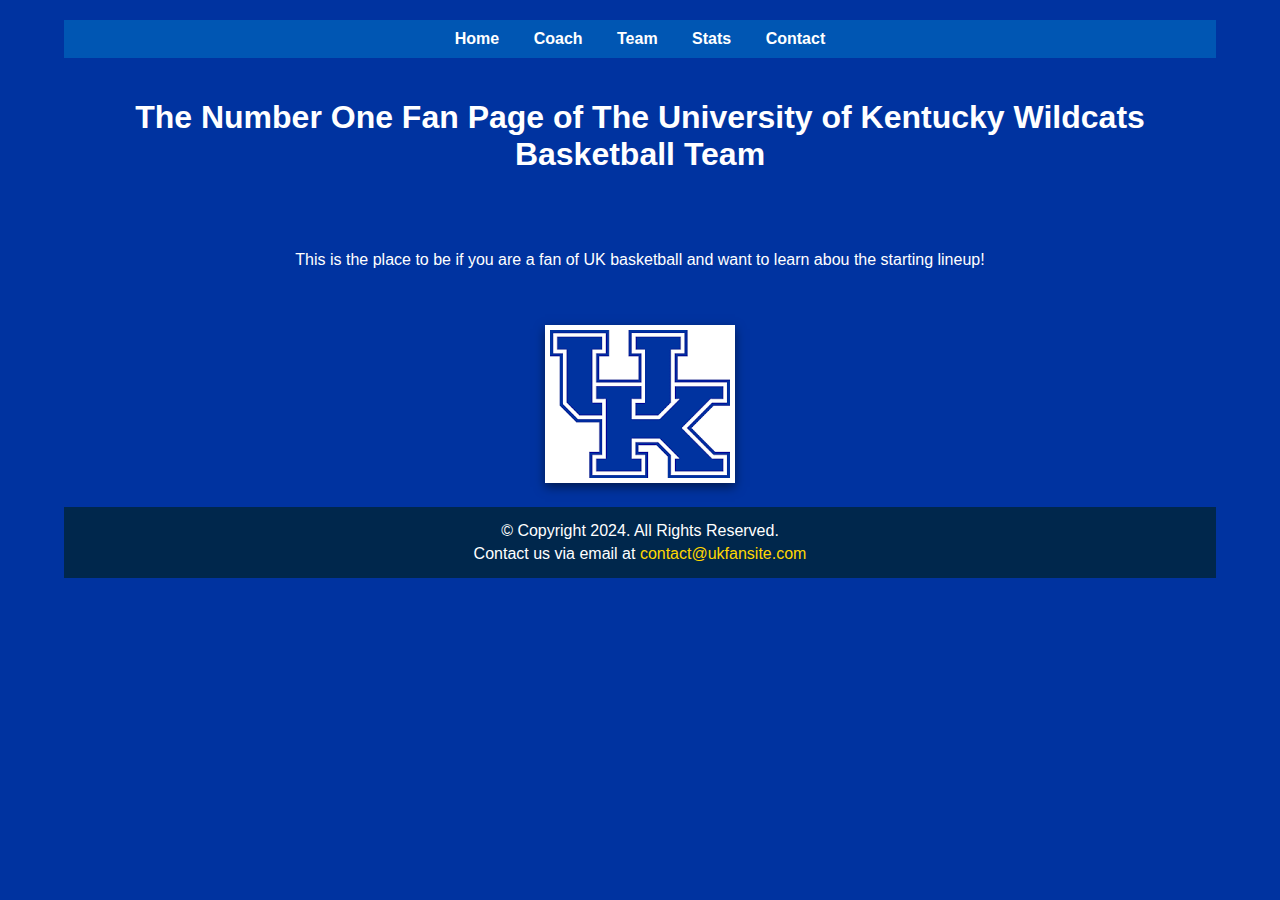
<file: index.html>
<!DOCTYPE html>
<html lang="en">
    
    <!-- Author: Zack Carneal
     Date: 12/10/2024
     Filename: Index.html -->

<head>
    <meta charset="UTF-8">
    <title>UK Basketball: Home</title>
    <link rel="stylesheet" href="styles.css">
</head>

<body>
    <div class="wrapper">
        <nav>
            <a href="index.html">Home</a>
            <a href="coach.html">Coach</a>
            <a href="team.html">Team</a>
            <a href="stats.html">Stats</a>
            <a href="contact.html">Contact</a>
        </nav>

        <header>
            <h1>The Number One Fan Page of The University of Kentucky Wildcats Basketball Team</h1>
        </header>
        
        <main>
            <p>This is the place to be if you are a fan of UK basketball and want to learn abou the starting lineup!</p>
        </main>

        <div class="image-container">
            <img src="UK Logo.png" alt="UK Logo">
        </div>

        <footer>
            <p>&copy; Copyright 2024. All Rights Reserved.</p>
            <p>Contact us via email at <a href="mailto:contact@ukfansite.com">contact@ukfansite.com</a></p>
        </footer>


    </div>
</body>
</html>
</file>
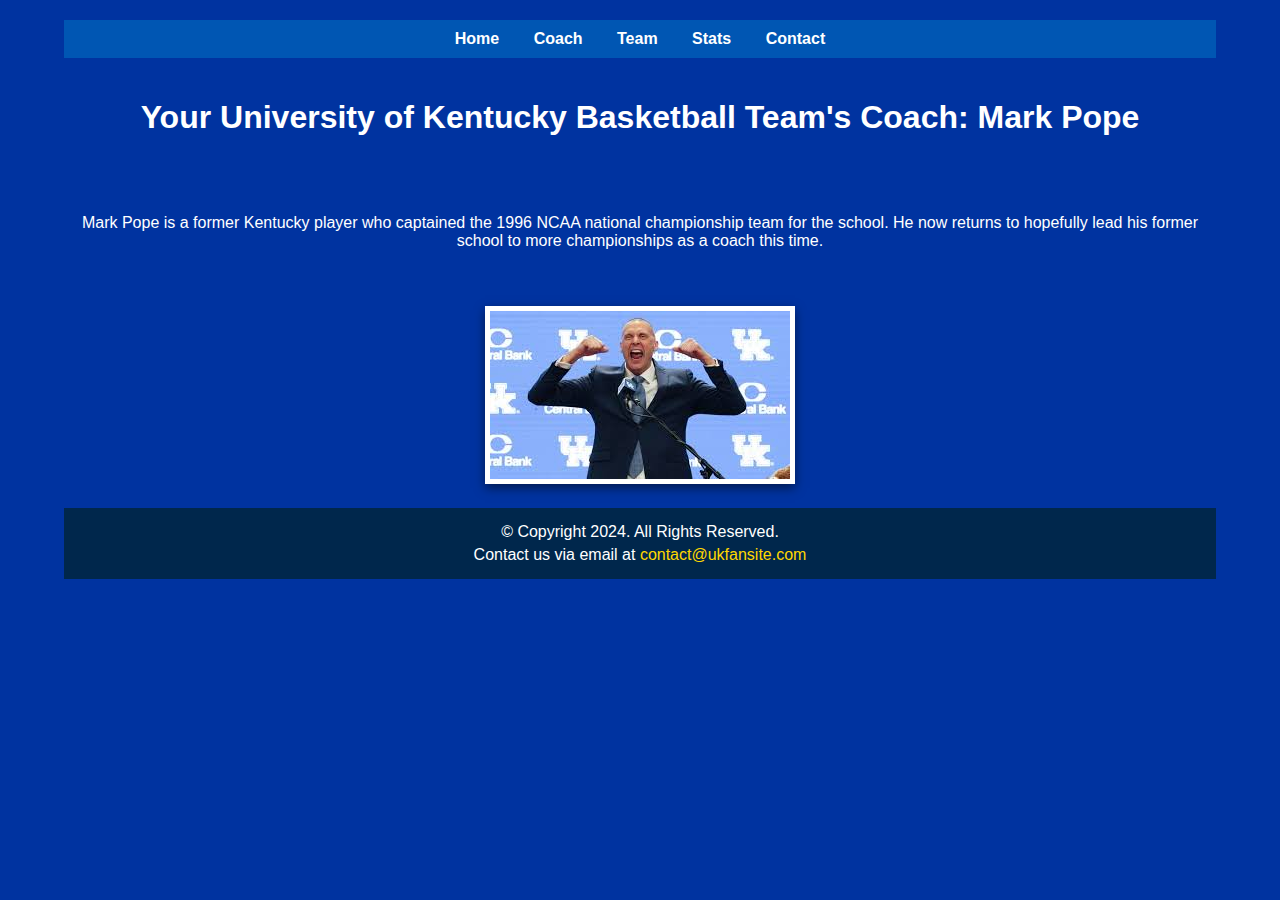
<file: coach.html>
<!DOCTYPE html>
<html lang="en">
    
    <!-- Author: Zack Carneal
     Date: 12/10/2024
     Filename: coach.html -->

<head>
    <meta charset="UTF-8">
    <title>UK Basketball: Coach Mark Pope</title>
    <link rel="stylesheet" href="styles.css">
</head>

<body>
    <div class="wrapper">
        <nav>
            <a href="index.html">Home</a>
            <a href="coach.html">Coach</a>
            <a href="team.html">Team</a>
            <a href="stats.html">Stats</a>
            <a href="contact.html">Contact</a>
        </nav>

        <header>
            <h1>Your University of Kentucky Basketball Team's Coach: Mark Pope</h1>
        </header>
        
        <main>
            <p>Mark Pope is a former Kentucky player who captained the 1996 NCAA national championship team for the school. He now returns to hopefully lead his former school to more championships as a coach this time.</p>
        </main>

        <div class="image-container">
            <img src="Mark Pope.jpg" alt="Mark Pope">
        </div>

        <footer>
            <p>&copy; Copyright 2024. All Rights Reserved.</p>
            <p>Contact us via email at <a href="mailto:contact@ukfansite.com">contact@ukfansite.com</a></p>
        </footer>
    </div>
</body>
</file>
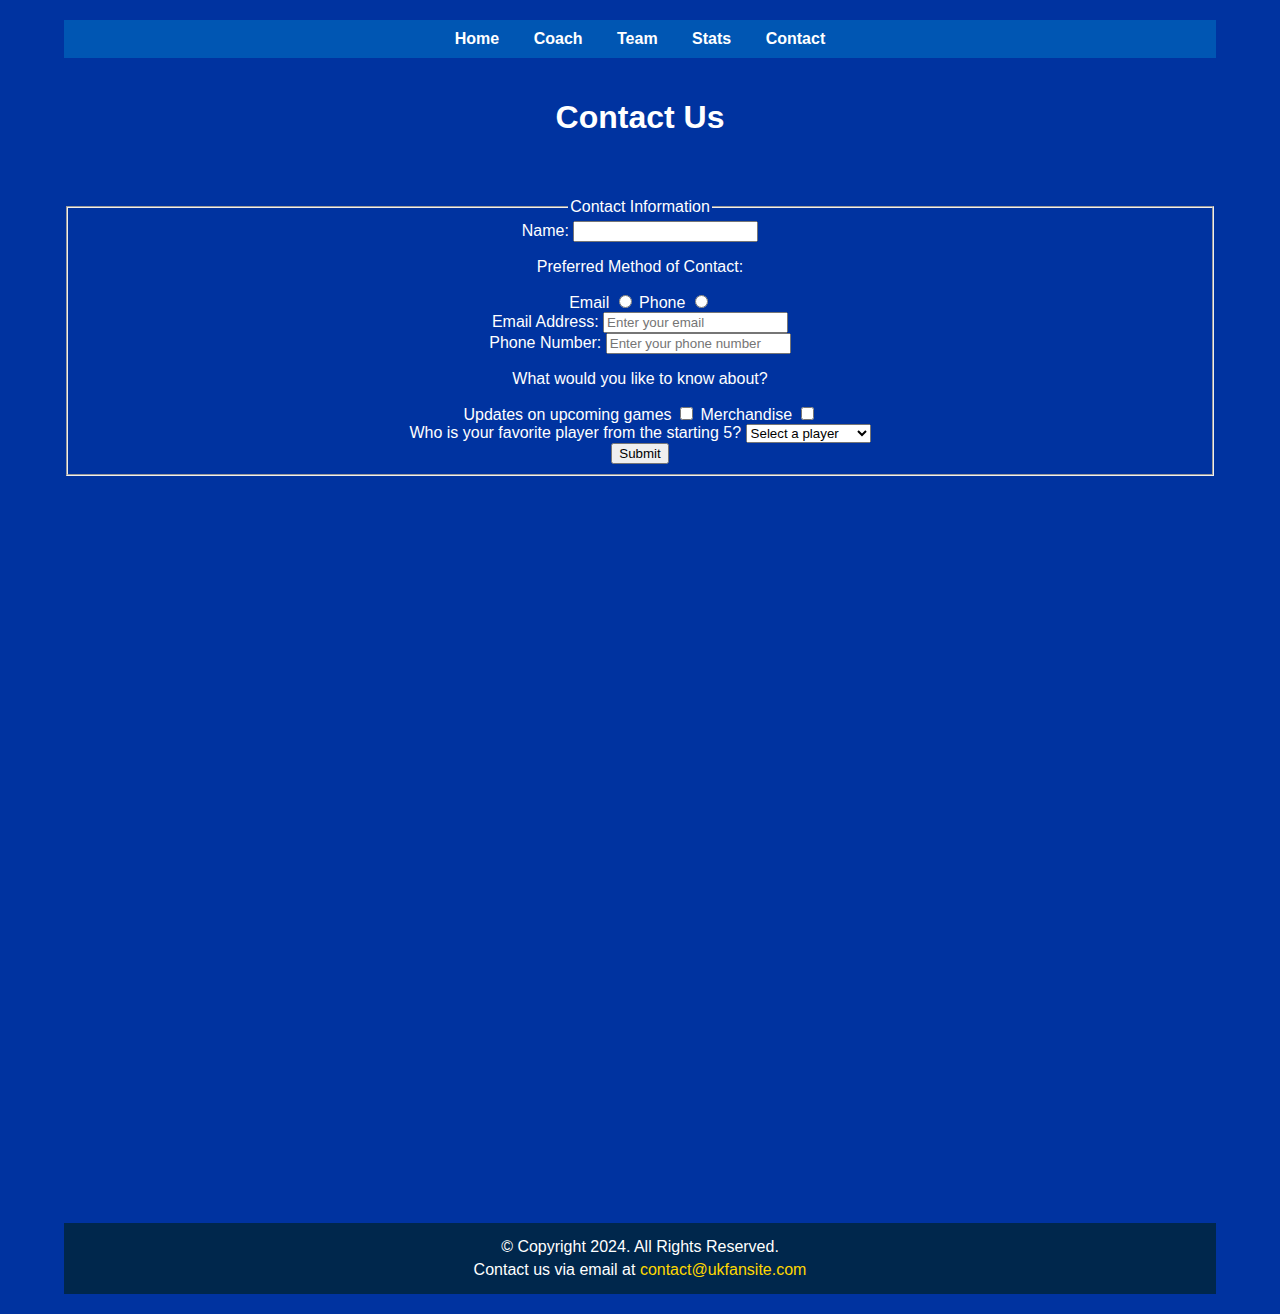
<file: contact.html>
<!DOCTYPE html>
<html lang="en">
    
    <!-- Author: Zack Carneal
     Date: 12/10/2024
     Filename: contact.html -->

<head>
    <meta charset="UTF-8">
    <title>UK Basketball: Contact Us</title>
    <link rel="stylesheet" href="styles.css">
</head>

<body>
    <div class="wrapper">
        <nav>
            <a href="index.html">Home</a>
            <a href="coach.html">Coach</a>
            <a href="team.html">Team</a>
            <a href="stats.html">Stats</a>
            <a href="contact.html">Contact</a>
        </nav>

        <header>
            <h1>Contact Us</h1>
        </header>

        <main>
            <form action="submit_form.php" method="post">
                <fieldset>
                    <legend>Contact Information</legend>

                    <!-- Text Box -->
                    <label for="name">Name:</label>
                    <input type="text" id="name" name="name" required>

                    
                    <div>
                        <p>Preferred Method of Contact:</p>
                        <label for="email">Email</label>
                        <input type="radio" id="email" name="contact_method" value="email" required>
                        <label for="phone">Phone</label>
                        <input type="radio" id="phone" name="contact_method" value="phone">
                    </div>

                    <div>
                        <label for="email_address">Email Address:</label>
                        <input type="email" id="email_address" name="email_address" placeholder="Enter your email">
                    </div>

                    <div>
                        <label for="phone_number">Phone Number:</label>
                        <input type="tel" id="phone_number" name="phone_number" placeholder="Enter your phone number">
                    </div>

                    
                    <div>
                        <p>What would you like to know about?</p>
                        <label for="updates">Updates on upcoming games</label>
                        <input type="checkbox" id="updates" name="interests" value="updates">
                        <label for="merchandise">Merchandise</label>
                        <input type="checkbox" id="merchandise" name="interests" value="merchandise">
                    </div>

                
                    <div>
                        <label for="favorite_player">Who is your favorite player from the starting 5?</label>
                        <select id="favorite_player" name="favorite_player" required>
                            <option value="" disabled selected>Select a player</option>
                            <option value="player1">Lamont Butler</option>
                            <option value="player2">Otega Oweh</option>
                            <option value="player3">Jaxson Robinson</option>
                            <option value="player4">Andrew Carr</option>
                            <option value="player5">Amari Williams</option>
                        </select>
                    </div>

                    
                    <div>
                        <button type="submit">Submit</button>
                    </div>
                </fieldset>
            </form>

            <iframe width="1250" height="703" src="https://www.youtube.com/embed/I78_coF_Os0" title="MBB: Duke - Champions Classic Hype Video" frameborder="0" allow="accelerometer; autoplay; clipboard-write; encrypted-media; gyroscope; picture-in-picture; web-share" referrerpolicy="strict-origin-when-cross-origin" allowfullscreen></iframe>
        </main>

        <footer>
            <p>&copy; Copyright 2024. All Rights Reserved.</p>
            <p>Contact us via email at <a href="mailto:contact@ukfansite.com">contact@ukfansite.com</a></p>
        </footer>
    </div>
</body>
</file>
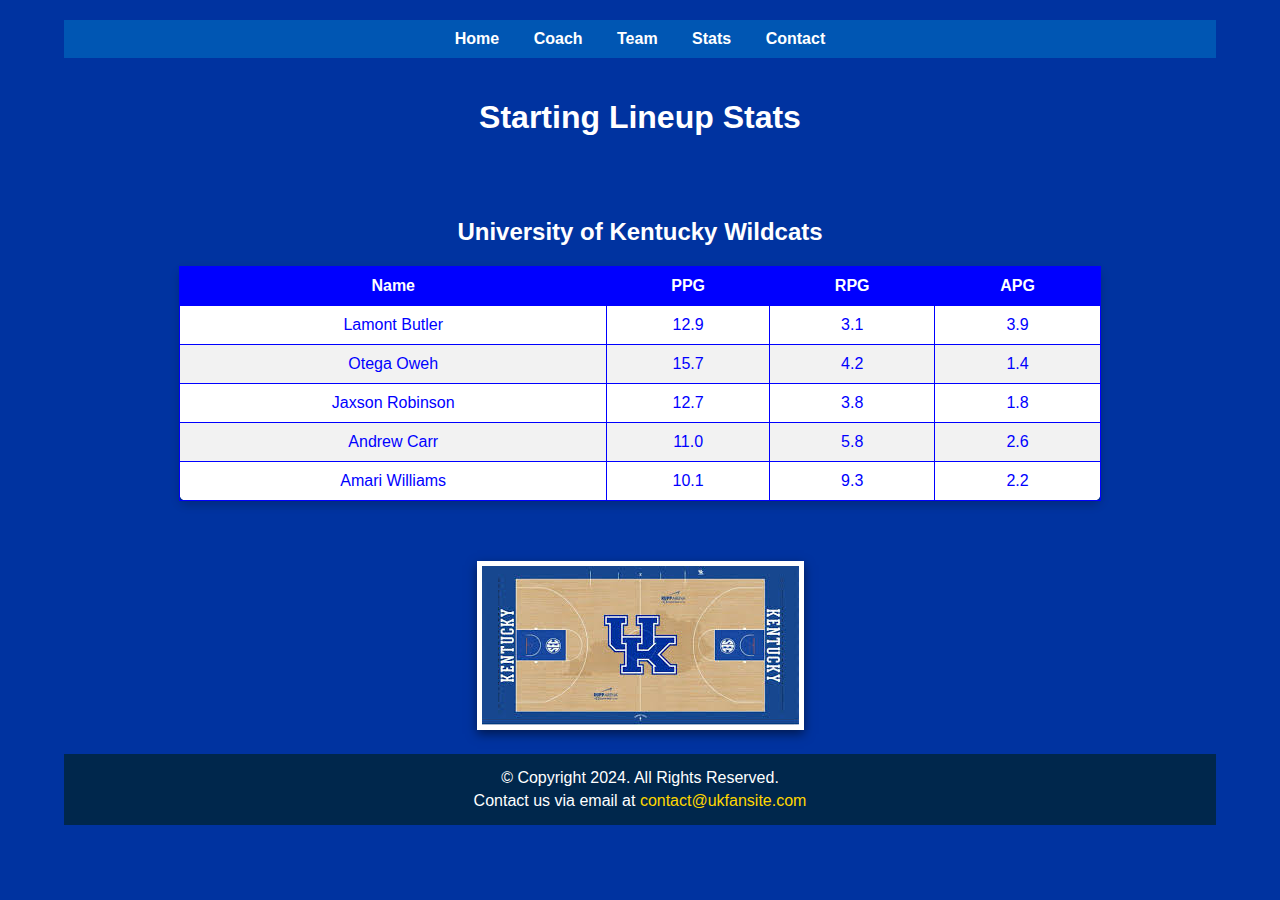
<file: stats.html>
<!DOCTYPE html>
<html lang="en">
    
    <!-- Author: Zack Carneal
     Date: 12/10/2024
     Filename: stats.html -->

<head>
    <meta charset="UTF-8">
    <title>UK Basketball: Season Stats</title>
    <link rel="stylesheet" href="styles.css">
</head>

<body>
    <div class="wrapper">
        <nav>
            <a href="index.html">Home</a>
            <a href="coach.html">Coach</a>
            <a href="team.html">Team</a>
            <a href="stats.html">Stats</a>
            <a href="contact.html">Contact</a>
        </nav>

        <header>
            <h1>Starting Lineup Stats</h1>
        </header>

        <main>
            <h2>University of Kentucky Wildcats</h2>
            <table>
                <thead>
                    <tr>
                        <th>Name</th>
                        <th>PPG</th>
                        <th>RPG</th>
                        <th>APG</th>
                    </tr>
                </thead>
                <tbody>
                    <tr>
                        <td>Lamont Butler</td>
                        <td>12.9</td>
                        <td>3.1</td>
                        <td>3.9</td>
                    </tr>
                    <tr>
                        <td>Otega Oweh</td>
                        <td>15.7</td>
                        <td>4.2</td>
                        <td>1.4</td>
                    </tr>
                    <tr>
                        <td>Jaxson Robinson</td>
                        <td>12.7</td>
                        <td>3.8</td>
                        <td>1.8</td>
                    </tr>
                    <tr>
                        <td>Andrew Carr</td>
                        <td>11.0</td>
                        <td>5.8</td>
                        <td>2.6</td>
                    </tr>
                    <tr>
                        <td>Amari Williams</td>
                        <td>10.1</td>
                        <td>9.3</td>
                        <td>2.2</td>
                    </tr>
                </tbody>
            </table>
        </main>

        <div class="image-container">
            <img src="UK court.jpg" alt="UK court">
        </div>

        <footer>
            <p>&copy; Copyright 2024. All Rights Reserved.</p>
            <p>Contact us via email at <a href="mailto:contact@ukfansite.com">contact@ukfansite.com</a></p>
        </footer>
    </div>
</body>
</file>
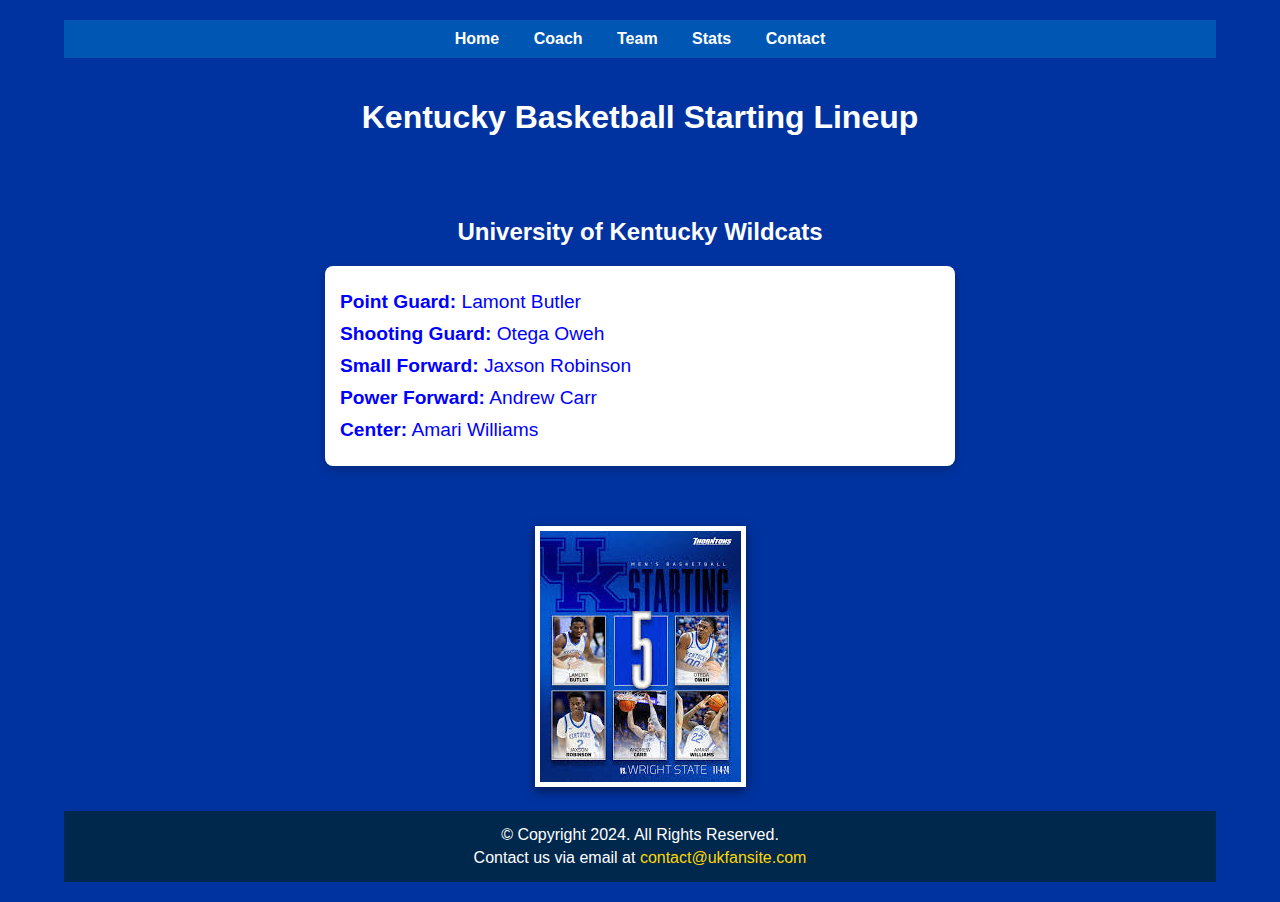
<file: team.html>
<!DOCTYPE html>
<html lang="en">
    
    <!-- Author: Zack Carneal
     Date: 12/10/2024
     Filename: team.html -->

<head>
    <meta charset="UTF-8">
    <title>UK Basketball: Meet Your Starting Lineup</title>
    <link rel="stylesheet" href="styles.css">
</head>

<body>
    <div class="wrapper">
        <nav>
            <a href="index.html">Home</a>
            <a href="coach.html">Coach</a>
            <a href="team.html">Team</a>
            <a href="stats.html">Stats</a>
            <a href="contact.html">Contact</a>
        </nav>

        <header>
            <h1>Kentucky Basketball Starting Lineup</h1>
        </header>

        <main>
            <h2>University of Kentucky Wildcats</h2>
            <ul class="lineup">
                <li><strong>Point Guard:</strong> Lamont Butler</li>
                <li><strong>Shooting Guard:</strong> Otega Oweh</li>
                <li><strong>Small Forward:</strong> Jaxson Robinson</li>
                <li><strong>Power Forward:</strong> Andrew Carr</li>
                <li><strong>Center:</strong> Amari Williams</li>
            </ul>
        </main>

        <div class="image-container">
            <img src="Starting5.jpg" alt="UK Starting Five">
        </div>

        <footer>
            <p>&copy; Copyright 2024. All Rights Reserved.</p>
            <p>Contact us via email at <a href="mailto:contact@ukfansite.com">contact@ukfansite.com</a></p>
        </footer>
    </div>
</body>
</file>
<file: styles.css>
/* Author: Zack Carneal
   Date: 12/10/2024
   Filename: styles.css */

/*Body Styles */
body {
    background-color: #0033A0; 
    color: white;
    margin: 0;
    padding: 0;
    font-family: Arial, sans-serif;
}

/* Wrapper */
.wrapper {
    width: 90%;
    margin: 0 auto;
    padding: 20px;
}

/* Nav Bar */
nav {
    background-color: #0056B3; 
    padding: 10px;
    text-align: center;
}

nav a {
    color: white;
    text-decoration: none;
    margin: 0 15px;
    font-weight: bold;
}

nav a:hover {
    text-decoration: underline;
}

/* Header*/
header {
    text-align: center;
    padding: 20px 0;
}

header h1 {
    font-size: 2em;
}

/* Main */
main {
    text-align: center;
    padding: 20px 0;
}

/* Footer */
footer {
    background-color: #00274C;
    text-align: center;
    padding: 10px 0;
    margin-top: 20px;
}

footer p {
    margin: 5px 0;
}

footer a {
    color: #FFD700; 
    text-decoration: none;
}

footer a:hover {
    text-decoration: underline;
}

/* Image Container */
.image-container {
    text-align: center;
    margin: 20px 0;
}

.image-container img {
    max-width: 100%;
    height: auto;
    border: 5px solid white;
    box-shadow: 0 4px 10px rgba(0, 0, 0, 0.5);
}

.lineup {
    list-style-type: none; /* Remove bullets */
    padding: 0;
    margin: 20px auto;
    max-width: 600px;
    background-color: white;
    color: blue;
    border-radius: 8px;
    padding: 15px;
    box-shadow: 0 4px 10px rgba(0, 0, 0, 0.2);
}

.lineup li {
    margin: 10px 0;
    font-size: 1.2em;
    text-align: left;
}

.lineup strong {
    color: blue;
}

table {
    width: 80%;
    margin: 20px auto;
    border-collapse: collapse;
    background-color: white;
    color: blue;
    border-radius: 8px;
    box-shadow: 0 4px 10px rgba(0, 0, 0, 0.2);
}

th, td {
    border: 1px solid blue;
    padding: 10px;
    text-align: center;
}

thead {
    background-color: blue;
    color: white;
}

tbody tr:nth-child(even) {
    background-color: #f2f2f2;
}

tbody tr:hover {
    background-color: lightgray;
}
</file>
